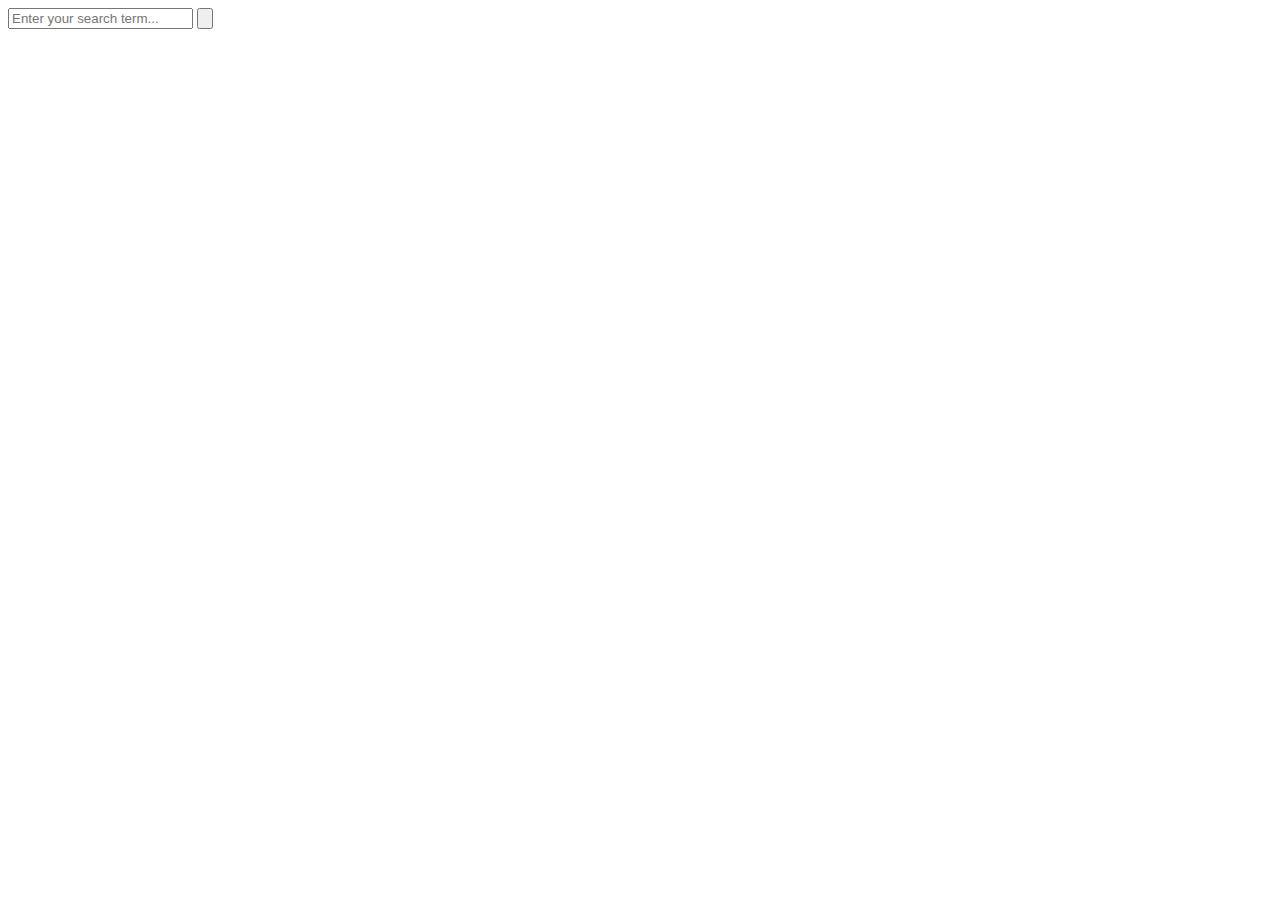
<file: search.html>
<!DOCTYPE html>
<html>
<head>
<meta charset="ISO-8859-1">
<title>Insert title here</title>
</head>
<body>
<div id="sb-search" class="sb-search">
<form>
<input class="sb-search-input" placeholder="Enter your search term..." type="text" value="" name="search" id="search">
<input class="sb-search-submit" type="submit" value="">
<span class="sb-icon-search"></span>
</form>
</div>
</body>
</html>
</file>
